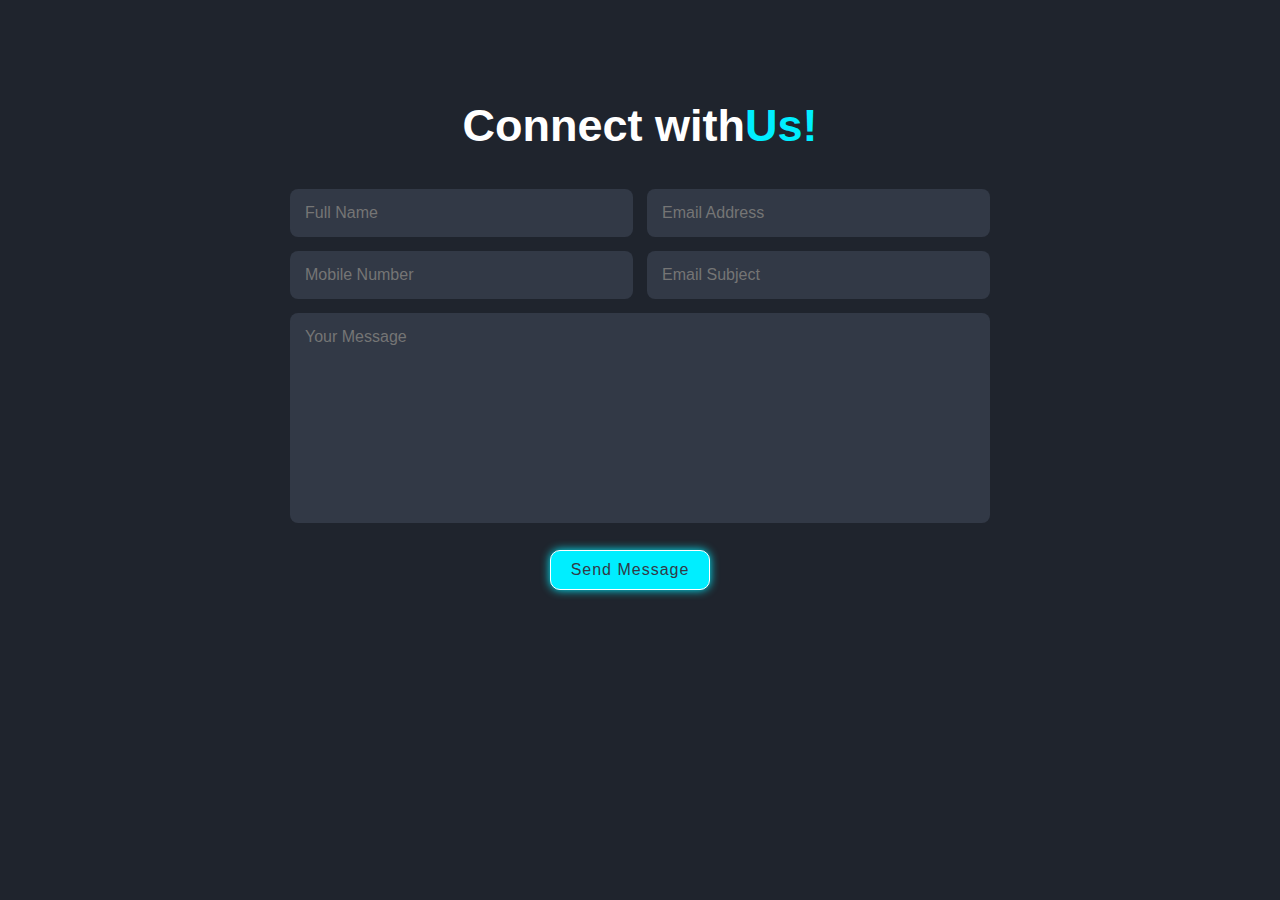
<file: contact.html>
<html lang="en">
<head>
    <meta charset="UTF-8">
    <meta http-equiv="X-UA-Compatible" content="IE=edge">
    <meta name="viewport" content="width=device-width, initial-scale=1.0">
    <title>Contact Us</title>
    <link rel="stylesheet" href="./contact.css">
    <link href="https://fonts.googleapis.com/css2?family=Montserrat:wght@200;300;400;500;600;700;800;900&display=swap" rel="stylesheet">

</head>
<body>
    <section class="contact" id="contact">
        <h2 class="heading">Connect with<span>Us!</span></h2>
        <form action="">
            <div class="input-box">
                <input type="text" placeholder="Full Name">
                <input type="email" placeholder="Email Address">
            </div>
            <div class="input-box">
                <input type="number" placeholder="Mobile Number">
                <input type="text" placeholder="Email Subject">
            </div>
            <textarea name="" id="" cols="30" rows="10" placeholder="Your Message"></textarea>
            <input type="Submit" value="Send Message" class="btn">
        </form>
    </section>
    </body>
    </html>
</file>
<file: contact.css>
*{
    padding: 0;
    margin: 0;
    box-sizing: border-box;
    scroll-behavior: smooth;
    border: none;
    outline: none;
    font-family: 'Poppins',sans-serif;
    text-decoration: none;
}
:root{
    --bg-color:#1f242d;
    --second-bg-color:#323946;
    --text-color:#fff;
    --main-color:#0ef;
}
html{
    font-size: 62.5%;
    overflow-x: hidden;
}
body{
    background: var(--bg-color);
    color: var(--text-color);
}
.heading{
    text-align: center;
    font-size: 4.5rem;
}
span{
    color: var(--main-color);
}
section{
    min-height: 100vh;
    padding: 10rem 9% 2rem;
    
}
.btn{
    color: var(--second-bg-color);
        text-decoration: none;
        padding: 10px 20px;
        margin-right: 20px;
        border: 1px solid #fff;
        align-items: center;
        display: inline-block;
        background: var(--main-color);
        border-radius: 1rem;
        box-shadow: 0 0 1rem var(--main-color);
        font-size: 1.6rem;
        letter-spacing: 0.1rem;
        transition: .5s ease;
}
.contact h2{
    margin-bottom: 3rem;
}
.contact form{
    max-width: 70rem;
    margin: 1rem auto;
    text-align: center;
    margin-bottom: 3rem;
}
.contact form .input-box{
    display: flex;
    justify-content: space-between;
    flex-wrap: wrap;
}
.contact form .input-box input,
.contact form textarea{
    width: 100%;
    padding: 1.5rem;
    font-size: 1.6rem;
    color: var(--text-color);
    background: var(--second-bg-color);
    border-radius: .8rem;
    margin: .7rem 0;
}
.contact form .input-box input{
    width: 49%;
}
.contact form textarea{
    resize: none;
}
.contact form .btn{
    margin-top: 2rem;
    cursor: pointer;
}
</file>
